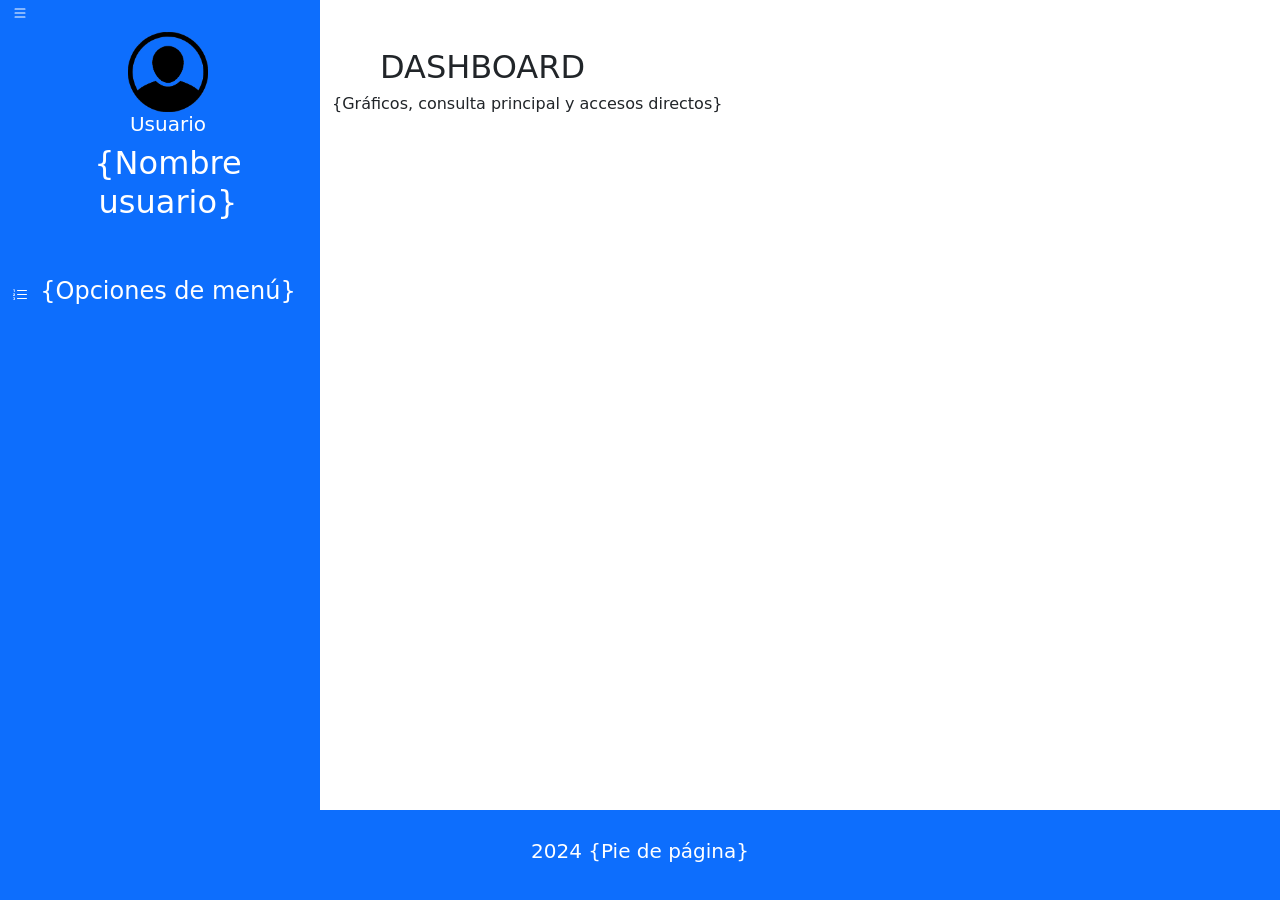
<file: Entregable_6/index.html>
<!DOCTYPE html>
<html lang="en">
<head>
    <meta charset="UTF-8">
    <meta name="viewport" content="width=device-width, initial-scale=1.0">
    <link href="https://cdn.jsdelivr.net/npm/bootstrap@5.3.3/dist/css/bootstrap.min.css" rel="stylesheet" integrity="sha384-QWTKZyjpPEjISv5WaRU9OFeRpok6YctnYmDr5pNlyT2bRjXh0JMhjY6hW+ALEwIH" crossorigin="anonymous">
    <link rel="stylesheet" href="styles.css">
  </head>
    <title>Entregable 6</title>
</head>
<body class="text-white">



      <main class="container-fluid">
        <div class="row">
            <div class="bg-primary col-3 aside-menu">
                <div class="user-menu d-flex">
                    <div class="menu">
                        <svg xmlns="http://www.w3.org/2000/svg" width="16" height="16" fill="white" class="bi bi-list" viewBox="0 0 16 16">
                            <path fill-rule="evenodd" d="M2.5 12a.5.5 0 0 1 .5-.5h10a.5.5 0 0 1 0 1H3a.5.5 0 0 1-.5-.5m0-4a.5.5 0 0 1 .5-.5h10a.5.5 0 0 1 0 1H3a.5.5 0 0 1-.5-.5m0-4a.5.5 0 0 1 .5-.5h10a.5.5 0 0 1 0 1H3a.5.5 0 0 1-.5-.5"/>
                          </svg>
                    </div>

                    <div class="user-navbar-container">
                        <img src="./assets/pngegg (3).png" alt="">
                        <h2 class="fs-5">Usuario</h2>
                        <h3 class="fs-2">{Nombre usuario}</h3>
                    </div>

                </div>

                <div class="menu-buttons d-flex pt-5">
                    <div class="d-flex text-center align-items-center">
                        <svg xmlns="http://www.w3.org/2000/svg" width="16" height="16" fill="white" class="bi bi-list-ol" viewBox="0 0 16 16">
                            <path fill-rule="evenodd" d="M5 11.5a.5.5 0 0 1 .5-.5h9a.5.5 0 0 1 0 1h-9a.5.5 0 0 1-.5-.5m0-4a.5.5 0 0 1 .5-.5h9a.5.5 0 0 1 0 1h-9a.5.5 0 0 1-.5-.5m0-4a.5.5 0 0 1 .5-.5h9a.5.5 0 0 1 0 1h-9a.5.5 0 0 1-.5-.5"/>
                            <path d="M1.713 11.865v-.474H2c.217 0 .363-.137.363-.317 0-.185-.158-.31-.361-.31-.223 0-.367.152-.373.31h-.59c.016-.467.373-.787.986-.787.588-.002.954.291.957.703a.595.595 0 0 1-.492.594v.033a.615.615 0 0 1 .569.631c.003.533-.502.8-1.051.8-.656 0-1-.37-1.008-.794h.582c.008.178.186.306.422.309.254 0 .424-.145.422-.35-.002-.195-.155-.348-.414-.348h-.3zm-.004-4.699h-.604v-.035c0-.408.295-.844.958-.844.583 0 .96.326.96.756 0 .389-.257.617-.476.848l-.537.572v.03h1.054V9H1.143v-.395l.957-.99c.138-.142.293-.304.293-.508 0-.18-.147-.32-.342-.32a.33.33 0 0 0-.342.338zM2.564 5h-.635V2.924h-.031l-.598.42v-.567l.629-.443h.635z"/>
                          </svg>
                    </div>

                    <div class="actions-navbar-container">
                        <h3 class="fs-4">{Opciones de menú}</h3>
                    </div>
                </div>

                
              </div>
        
            <div class="col-9 dashboard-container d-flex flex-column text-dark">
                <h2 class="ps-5 pt-5">DASHBOARD</h2>
                <h3 class="fs-6">{Gráficos, consulta principal y accesos directos}</h3>
            </div>
        </div>

      </main>

      <footer class="bg-primary">
        <h3 class="fs-5">2024 {Pie de página}</h3>
      </footer>

    <script src="https://cdn.jsdelivr.net/npm/bootstrap@5.3.3/dist/js/bootstrap.bundle.min.js" integrity="sha384-YvpcrYf0tY3lHB60NNkmXc5s9fDVZLESaAA55NDzOxhy9GkcIdslK1eN7N6jIeHz" crossorigin="anonymous"></script>
</body>
</html>
</file>
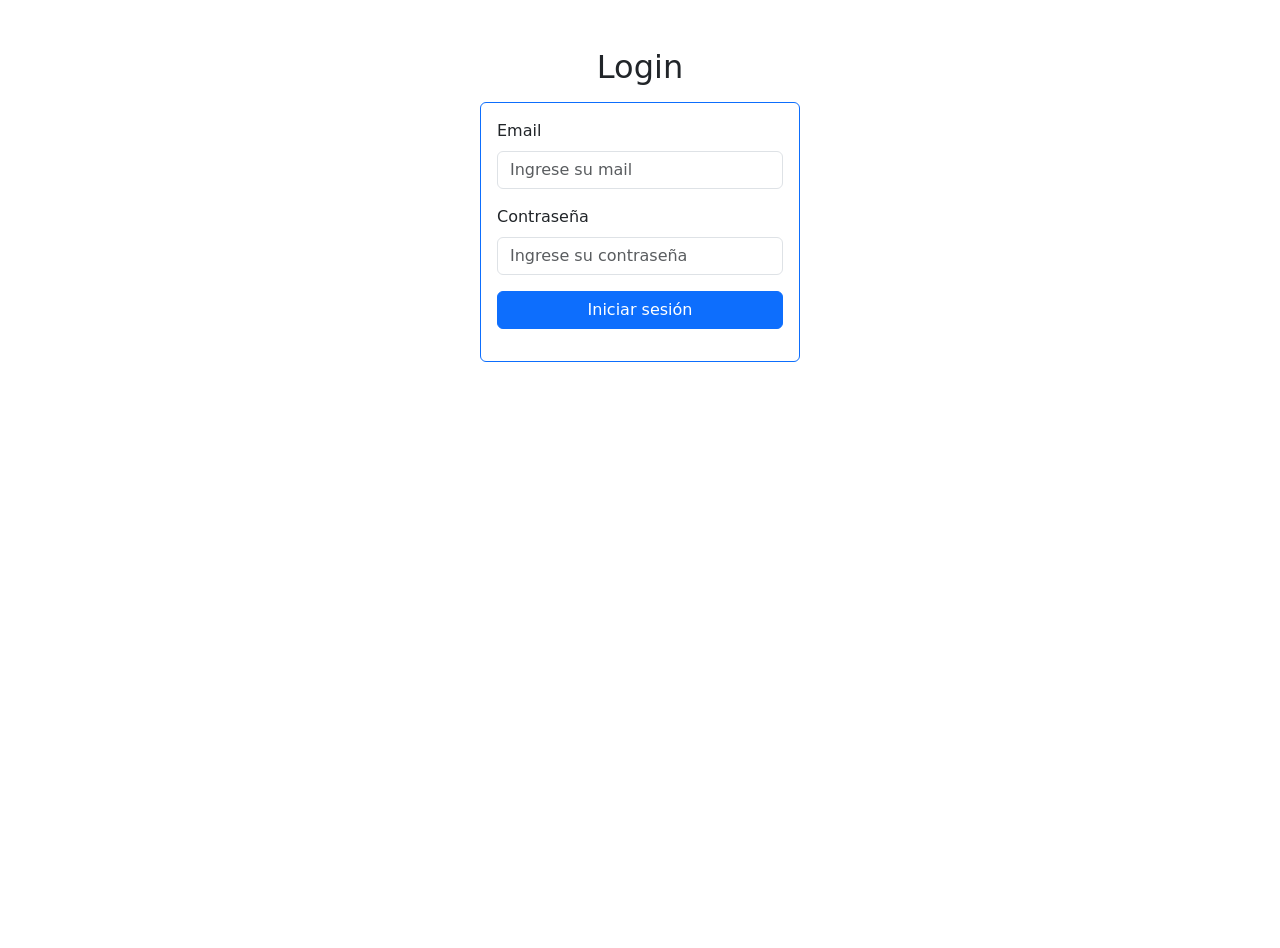
<file: Entregable_6/pages/login.html>
<!DOCTYPE html>
<html lang="en">
<head>
    <meta charset="UTF-8">
    <meta name="viewport" content="width=device-width, initial-scale=1.0">
    <link href="https://cdn.jsdelivr.net/npm/bootstrap@5.3.3/dist/css/bootstrap.min.css" rel="stylesheet" integrity="sha384-QWTKZyjpPEjISv5WaRU9OFeRpok6YctnYmDr5pNlyT2bRjXh0JMhjY6hW+ALEwIH" crossorigin="anonymous">
    <title>Document</title>
</head>
<body>

    <main class="d-flex flex-column w-100 min-vh-100 mt-5">
        <div class="text-center w-50 mx-auto mb-2">
            <h2 class="">Login</h2>
        </div>
    
        <div class="d-flex flex-column w-25  mx-auto border border-primary rounded p-3">

            <div class="mb-3 w-100">
                <label for="mail" class="form-label">Email</label>
                <input type="email" class="form-control" id="mail-form" placeholder="Ingrese su mail">
            </div>
    
            <div class="mb-3 w-100">
                <label for="password" class="form-label">Contraseña</label>
                <input type="password" class="form-control" id="pass-form" placeholder="Ingrese su contraseña">
            </div>
            
            <div class="w-100">
                <button type="submit" class="btn btn-primary mb-3 w-100">Iniciar sesión</button>
              </div>
        </div>

    </main>
    

    <script src="https://cdn.jsdelivr.net/npm/bootstrap@5.3.3/dist/js/bootstrap.bundle.min.js" integrity="sha384-YvpcrYf0tY3lHB60NNkmXc5s9fDVZLESaAA55NDzOxhy9GkcIdslK1eN7N6jIeHz" crossorigin="anonymous"></script>
</body>
</html>
</file>
<file: Entregable_6/styles.css>
.aside-menu{
    height: 100%;    
}


.user-navbar-container{
    display: flexbox;
    flex-direction: column;
    text-align: center;
    padding-top: 2rem;
    font-size: 10px;
    width: 100%;
    height: 20%;
}

.actions-navbar-container{
    display: flexbox;
    flex-direction: column;
    text-align: center;
    font-size: 10px;
    width: 100%;
    height: 70%;
}


.user-navbar-container img{
    height: 50%;
    width: 5rem;

}

.dashboard-container{
    
}

body{
    height: 100vh;
}
main{
    height: 90%;
}

main .row{
    height: 100%;
}

footer{
    height: 10%;
    display: flex;
    justify-content: center;
    align-items: center;
}
</file>
